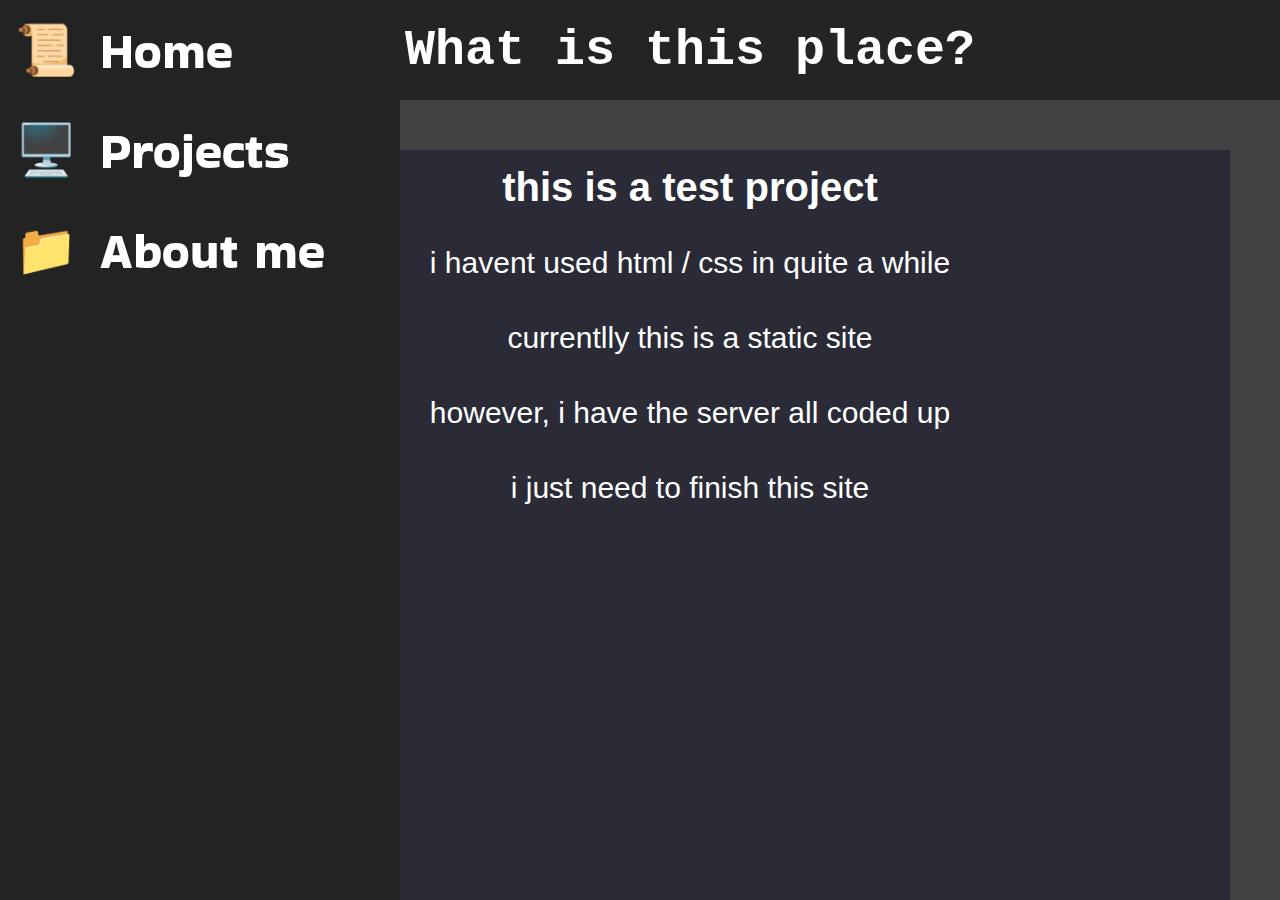
<file: index.html>
<!DOCTYPE html>
<html>
    <head>
        <link rel="preconnect" href="https://fonts.googleapis.com">
        <link rel="preconnect" href="https://fonts.gstatic.com" crossorigin>
        <link href="https://fonts.googleapis.com/css2?family=Bakbak+One&display=swap" rel="stylesheet"> 
        <link rel="stylesheet" href="src/MenuBar.css">
        <link rel="stylesheet" href="src/content.css">
        <link rel="stylesheet" href="src/pageOpen.css">
        <script src="src/MenuBar.js"></script>
        <title>Home page</title>
        <script>
            window.onload = LoadPage();
        </script>
    </head>
    <body>
        <div id="loadingPage" class="loadingPage">
            <h1 id="loadtext" class="loadingText"></h1>
        </div>
        <div class="MenuBar" id="menu" onmouseenter="OpenMenu()" onmouseleave="CloseMenu()">
            <p id="homeIcon" class="MenuItem">📜</p>
            <p id="projectsIcon" class="MenuItem">🖥️</p>
            <p id="aboutmeIcon" class="MenuItem">📁</p>
        </div>
        <div class="contentContainer">
            <div class="titleBar">
                <h1 class="titleText">What is this place?</h1>
            </div>
            <div class="LargeContentBox">
                <h1 class="ContentTitle">this is a test project</h1>
                <p class="desc">i havent used html / css in quite a while</p>
                <p class="desc">currentlly this is a static site</p>
                <p class="desc">however, i have the server all coded up</p>
                <p class="desc">i just need to finish this site</p>
            </div>
        </div>
    </body>
</html
</file>
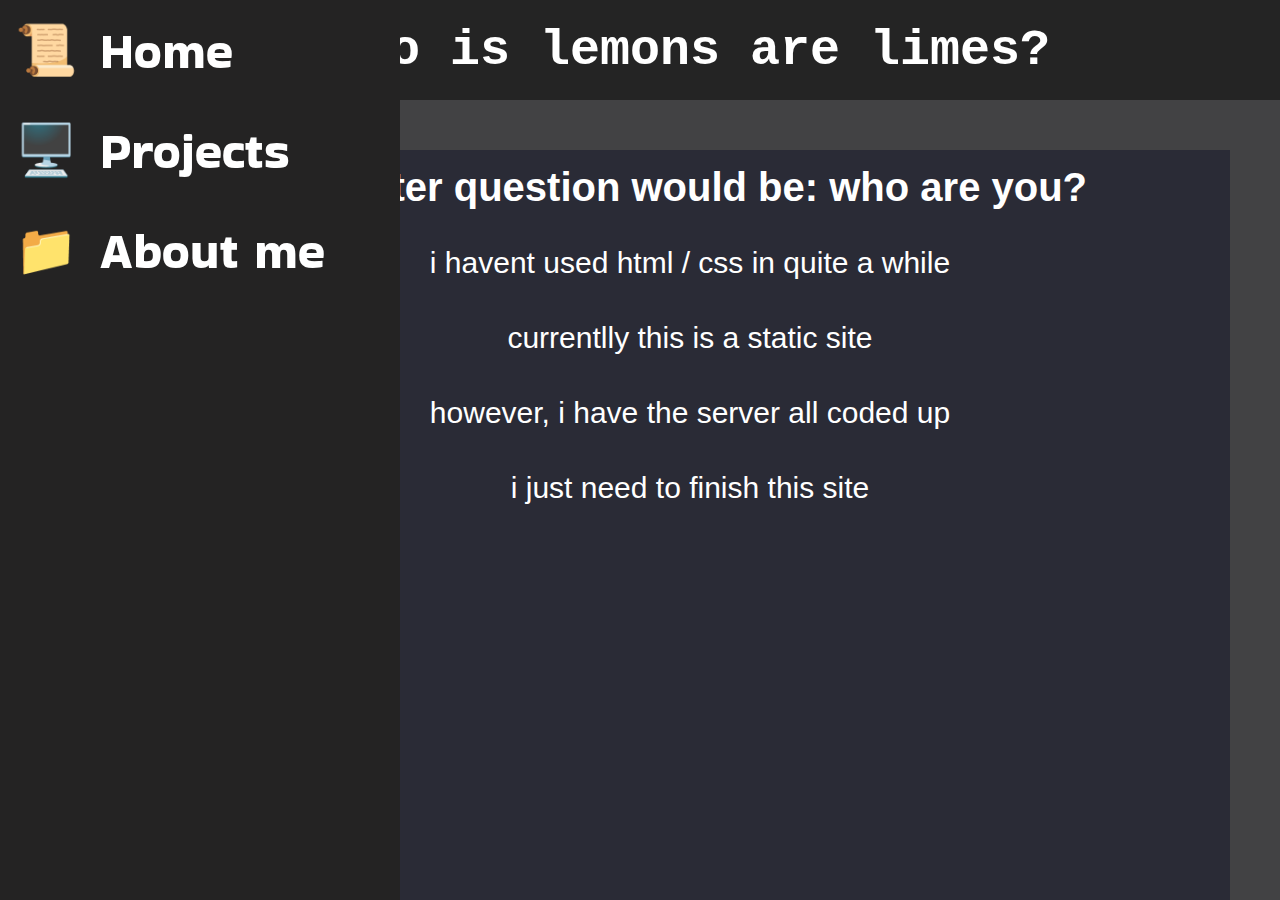
<file: AboutMe.html>
<!DOCTYPE html>
<html>
    <head>
        <link rel="preconnect" href="https://fonts.googleapis.com">
        <link rel="preconnect" href="https://fonts.gstatic.com" crossorigin>
        <link href="https://fonts.googleapis.com/css2?family=Bakbak+One&display=swap" rel="stylesheet"> 
        <link rel="stylesheet" href="src/MenuBar.css">
        <link rel="stylesheet" href="src/content.css">
        <link rel="stylesheet" href="src/pageOpen.css">
        <script src="src/MenuBar.js"></script>
        <script>
            window.onload = LoadPage();
        </script>
        <title>About lemons</title>
    </head>
    <body>
        <div id="loadingPage" class="loadingPage">
            <h1 id="loadtext" class="loadingText"></h1>
        </div>
        <div class="MenuBar" id="menu" onmouseenter="OpenMenu()" onmouseleave="CloseMenu()">
            <p id="homeIcon" class="MenuItem">📜</p>
            <p id="projectsIcon" class="MenuItem">🖥️</p>
            <p id="aboutmeIcon" class="MenuItem">📁</p>
        </div>
        <div class="contentContainer">
            <div class="titleBar">
                <h1 class="titleText">Who is lemons are limes?</h1>
            </div>
            <div class="LargeContentBox">
                <h1 class="ContentTitle">A better question would be: who are you?</h1>
                <p class="desc">i havent used html / css in quite a while</p>
                <p class="desc">currentlly this is a static site</p>
                <p class="desc">however, i have the server all coded up</p>
                <p class="desc">i just need to finish this site</p>
            </div>
        </div>
    </body>
</html
</file>
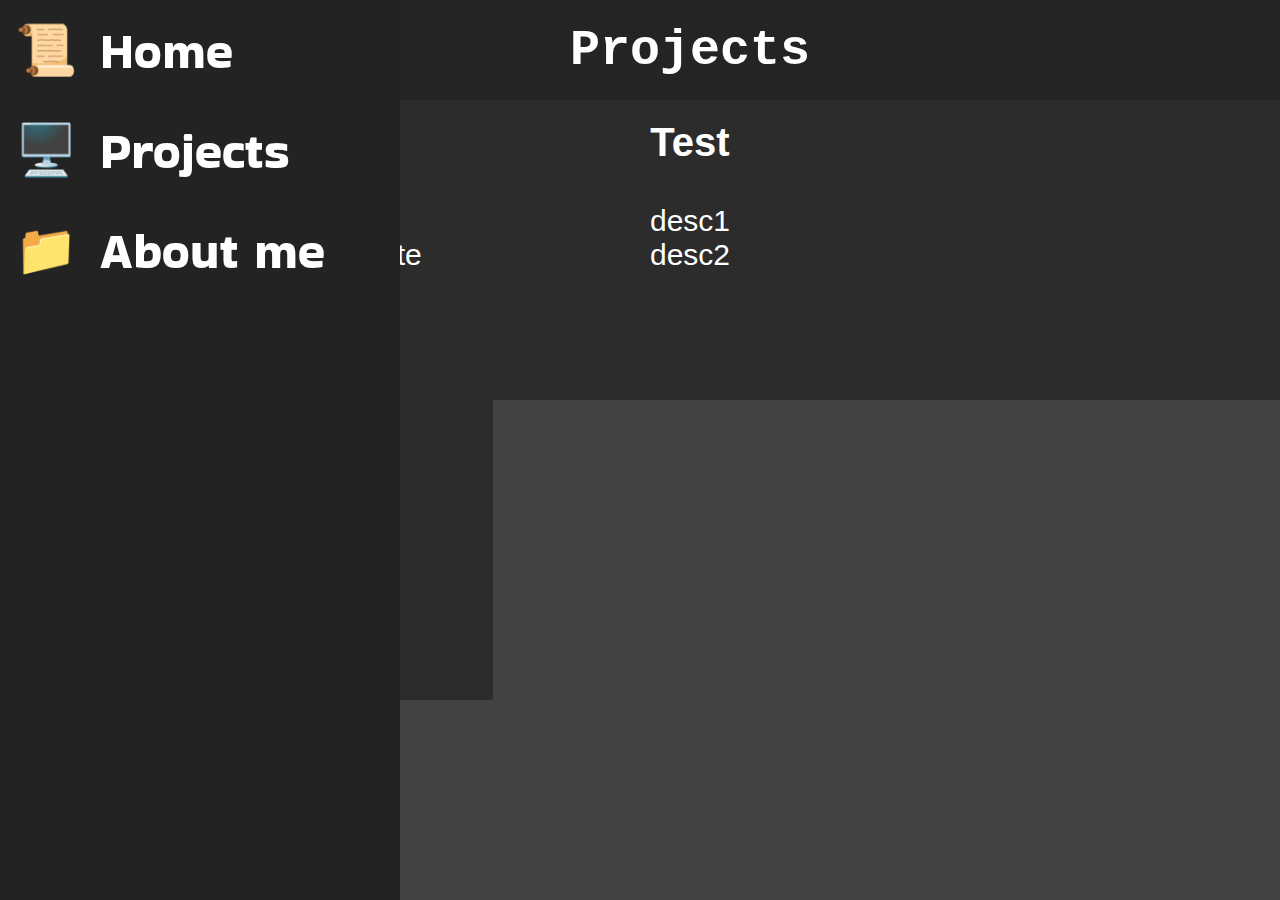
<file: Projects.html>
<!DOCTYPE html>
<html>
    <head>
        <link rel="preconnect" href="https://fonts.googleapis.com">
        <link rel="preconnect" href="https://fonts.gstatic.com" crossorigin>
        <link href="https://fonts.googleapis.com/css2?family=Bakbak+One&display=swap" rel="stylesheet"> 
        <link rel="stylesheet" href="src/MenuBar.css">
        <link rel="stylesheet" href="src/content.css">
        <link rel="stylesheet" href="src/pageOpen.css">
        <script src="src/MenuBar.js"></script>
        <title>projects</title>

        <script>
            window.onload = LoadPage();
        </script>
        <style>
            html{background-color: rgb(66, 66, 68);}
        </style>
    </head>
    <body style="overflow-x: hidden;">
        <div id="loadingPage" class="loadingPage">
            <h1 id="loadtext" class="loadingText"></h1>
        </div>
        <div class="MenuBar" id="menu" onmouseenter="OpenMenu()" onmouseleave="CloseMenu()">
            <p id="homeIcon" class="MenuItem">📜</p>
            <p id="projectsIcon" class="MenuItem">🖥️</p>
            <p id="aboutmeIcon" class="MenuItem">📁</p>
        </div>
        <div class="contentContainer">
            <div class="titleBar">
                <h1 class="titleText">Projects</h1>
            </div>
            <div class="contentContainer2">
                <div class="ContentBox" onclick="window.open('https://github.com/LemonsAreLimes/EpicWebpage.github.io')">
                    <h1 class="projectTitle">EpicSite</h1>
                    <p class="projectDesc">V2 out now!</p>
                    <p class="projectDesc">Spoiler: its this site</p>
                </div>
                <div class="ContentBox">
                    <h1 class="projectTitle">Test</h1>
                    <p class="projectDesc">desc1</p>
                    <p class="projectDesc">desc2</p>
                </div>
                <div class="ContentBox"></div>
                <div class="ContentBox"></div>
            </div>
        </div>
    </body>
</html
</file>
<file: src/MenuBar.css>
.MenuBar{
    margin: 0%;

    height: 100vh;
    width: 100px;

    display: inline-grid;
    grid-auto-rows: 100px 100px;
    grid-auto-columns: 100px 300px;
    
    z-index: 100;

    justify-items: left;
    align-items: center;

    position: fixed;
    left: 0%;
    top: 0%;

    background-color: rgb(36, 35, 35);
    transition: width 500ms cubic-bezier(0.075, 0.82, 0.165, 1);
}

.MenuBar:hover{
    width: 400px;
}

.MenuItem{
    font-size: 50px;
    margin: 15px;
}


@keyframes TextOpen {
    0% {opacity: 0%; left:-10%;}
    100% {opacity: 100%; left:0%;}
}
.MenuOpenText{
    font-size: 50px;
    font-family: 'Bakbak One', cursive;

    justify-self: left;
    grid-column-start: 2;

    position: relative;
    left:0%;

    text-decoration: none;

    color: white;
    opacity: 100%;

    animation-name: TextOpen;
    animation-duration: 500ms;
}

@keyframes TextHoverAnim{
    0% {color: #33FF55;}
    50% {color: #FFFF4D;}
    100% {color: #33FF55;}
}

.MenuOpenText:hover{
    border-bottom: 2px solid white;

    animation-name: TextHoverAnim;
    animation-duration: 3s;
    animation-timing-function: linear;
    animation-iteration-count: infinite;
}

@keyframes TextClose {
    0% {opacity: 100%;}
    100% {opacity: 0%;}
}
.MenuCloseText{
    font-size: 50px;
    font-family: 'Bakbak One', cursive;

    justify-self: left;
    grid-column-start: 2;
    
    position: relative;

    text-decoration: none;

    color: white;
    opacity: 0%;

    animation-name: TextClose;
    animation-duration: 150ms;
}
</file>
<file: src/content.css>
:root{
    --ContentAreaWidth: calc(100vw - 100px);
    --LargeBoxWidth: calc(100vw - 200px);
    --LargeBoxHeight: calc(100vh - 150px);


    --contentNestHeight: calc(100vh - 100px);
    --contentNestWidth: calc(100vw - 100px);

    --ProjectElementWidth: calc((100vw - 100px) / 3);
}

.contentContainer{
    margin: 0%;
    padding: 0%;

    height: 100vh;
    width: var(--ContentAreaWidth);

    position: absolute;
    top: 0px;
    left: 100px;

    display: grid;
    grid-auto-rows: 100px;

    background-color: rgb(66, 66, 68);
}


.contentContainer2{
    height: var(--contentNestHeight);
    width: var(--contentNestWidth);

    display: grid;
    grid-template-columns: var(--ProjectElementWidth) var(--ProjectElementWidth) var(--ProjectElementWidth);
    grid-template-rows: 300px 300px 300px;

    justify-items: center;
    align-items: center;
}

.ContentBox{
    margin: 0%;

    height: 300px;
    width: var(--ProjectElementWidth);
    background-color: rgb(44, 44, 44);

    text-align: center;
}

@keyframes ProjectAnim{
    0% {rotate: 0deg;}
    25% {rotate: -5deg;}
    75% {rotate: 5deg;}
    100% {rotate: 0deg;}
}

.ContentBox:hover{
    z-index: 100000;
    border: 2px solid rgb(128, 124, 124);

    animation-name: ProjectAnim;
    animation-duration: 500ms;
    animation-timing-function: ease;

}

.projectTitle{
    margin-top: 5%;
    margin-bottom: 10%;

    color: white;
    font-family:Arial, Helvetica, sans-serif;
    font-size: 40px;
}

.projectDesc{
    margin: 0%;

    color: white;
    font-family:Arial, Helvetica, sans-serif;
    font-size: 30px;
}

.titleBar{
    margin: 0%;
    padding: 0%;

    height: 100px;
    width: var(--ContentAreaWidth);

    background-color: rgb(36, 36, 36);

    display: grid;
    justify-items: center;
    align-items: center;

}

.titleText{
    margin-top: 0px;
    margin-bottom: 0px;

    color: white;
    font-family: 'Courier New', Courier, monospace;
    font-size: 50px;
}

.LargeContentBox{
    margin-top: 50px;

    height: var(--LargeBoxHeight);
    width: var(--LargeBoxWidth);

    justify-self: center;

    background-color: rgb(42, 43, 54);

    display: grid;
    grid-auto-rows: 75px 75px;
    justify-items: center;
    align-items: center;
}


.ContentTitle{
    margin-top: 50px;
    margin-bottom: 50px;

    color: white;
    font-family:Arial, Helvetica, sans-serif;
    font-size: 40px;
}

.desc{
    color: white;
    font-family:Arial, Helvetica, sans-serif;
    font-size: 30px;
}
</file>
<file: src/pageOpen.css>
:root{
    --ContentAreaWidth: calc(100vw - 100px);

}



.loadingPage {
    height: 100vh;
    width: 100vw;
    background-color: rgb(36, 35, 35);

    position: absolute;
    left: 0%;
    top: 0%;
    z-index: 1000;

    display: grid;
    justify-items: center;
    align-items: center;
}

@keyframes PageClose {
    0% {width: 100vw;}
    100% {width: 0vw;}
}

.loadingPageAnimClose {
    height: 100vh;
    width: 0vw;
    background-color: rgb(36, 35, 35);

    position: absolute;
    left: 0%;
    top: 0%;
    z-index: 1000;

    display: grid;
    justify-items: center;
    align-items: center;

    animation-name: PageClose;
    animation-duration: 1s;
    animation-timing-function: cubic-bezier(1,.54,0,1);
}

@keyframes PageOpen{
    0% {width: 0vw;}
    100% {width: 100vw;}
}

.loadingPageAnimOpen{
    height: 100vh;
    width: 100vw;
    background-color: rgb(36, 35, 35);

    position: absolute;
    left: 0%;
    top: 0%;
    z-index: 1000;

    display: grid;
    justify-items: center;
    align-items: center;

    animation-name: PageOpen;
    animation-duration: 1s;
    animation-timing-function: cubic-bezier(0,1.35,1,-0.29);
}

.loadingText{
    font-family: 'Segoe UI', Tahoma, Geneva, Verdana, sans-serif;
    font-size: 50px;
    color: white;
}
</file>
